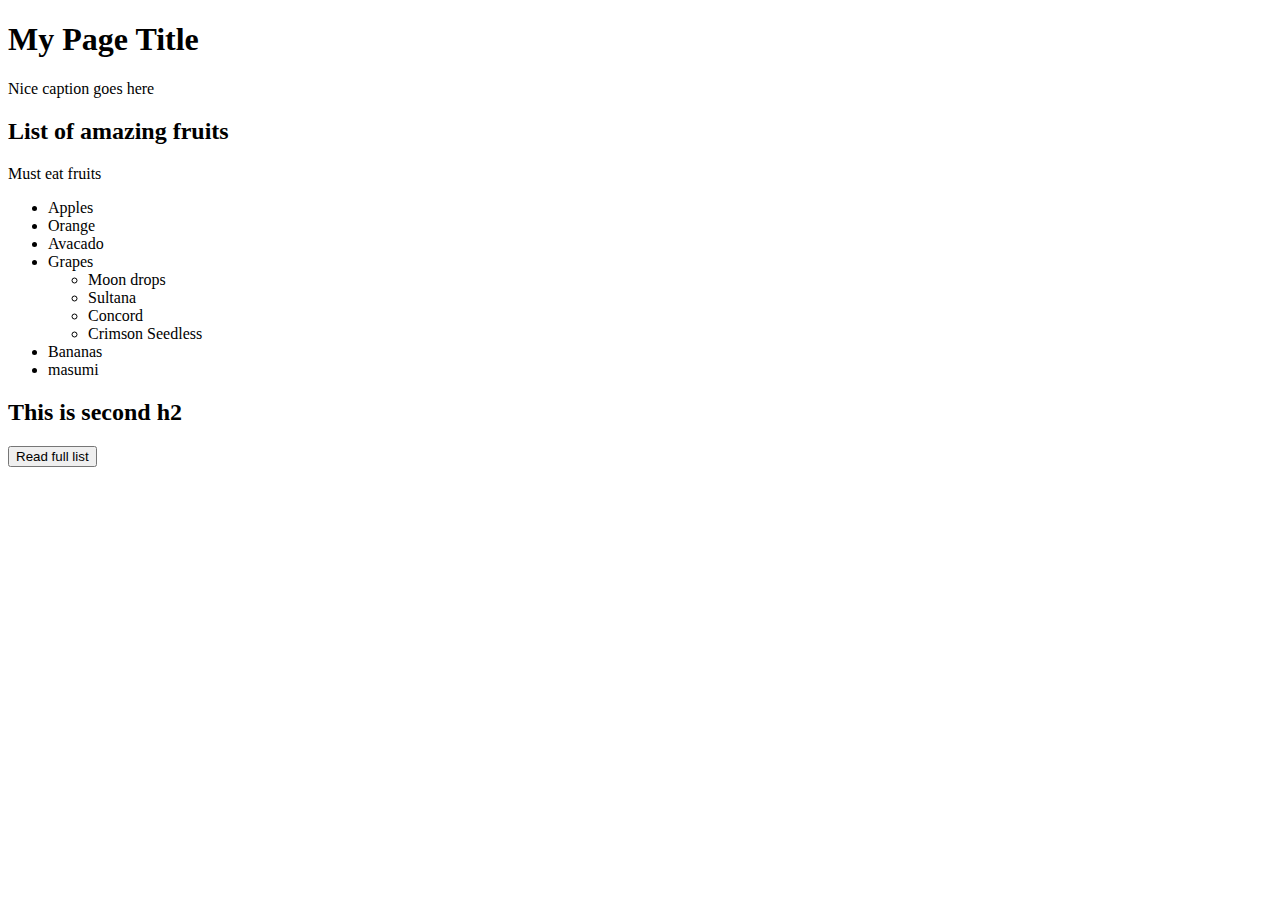
<file: Lecture_8/index.html>
<!-- 
Lecture_8

    DOM Traversal
    Dom traversal describes how to navigate the tree like structure 
    that html document generate
    Dom is nothing but tree like structure of html document
    for example, 

                body
                  |
        div1              div2
          |                 |
      p       button      div3

    Every element is a node
-->

<!DOCTYPE html>
<html lang="en">
<head>
    <meta charset="UTF-8">
    <meta name="viewport" content="width=device-width, initial-scale=1.0">
    <title>Document</title>
</head>
<body>
    <main>
        <h1>My Page Title</h1>
        <p>Nice caption goes here</p>
    
        <article class="first_article">
          <h2>List of amazing fruits</h2>
          <p>Must eat fruits</p>
    
          <div class="wrapper-1">
            <ul class="apple-list">
              <li class="apple">Apples</li>
              <li class="orange">Orange</li>
              <li class="avocado">Avacado</li>
              <li class="grapes">
                Grapes
                <ul>
                  <li class="type-1">Moon drops</li>
                  <li>Sultana</li>
                  <li>Concord</li>
                  <li>Crimson Seedless</li>
                </ul>
              </li>
              <li class="banana">Bananas</li>
            </ul>
    
            <h2>This is second h2</h2>
    
            <button class="btn-1">Read full list</button>
      </main>
    
      <script>
        let heading = document.querySelectorAll("h2");
        const firstHeading = heading[0];
    
        console.log(firstHeading)
        const secondHeading = heading[1];
        console.log(secondHeading)
    
        const orange=document.querySelector(".orange").innerHTML;
        console.log(orange)
    
        const listchil=document.createElement("li")
        listchil.innerText="masumi"
    
        const appleList=document.querySelector(".apple-list").appendChild(listchil)
        // console.log(appleList)
        // console.log(appleList[0])
        // console.log(appleList)
    
        let lastchi=document.querySelector(".apple-list").lastElementChild;
        console.log(lastchi)
    
        let firstchi=document.querySelector(".apple-list").firstElementChild;
        console.log(firstchi.innerText)
    
        let parNode=document.querySelector(".apple-list")
        console.log(parNode.parentNode) 
        console.log(parNode.parentElement) 
    
        const prevSibling=document.querySelector(".orange").previousElementSibling;
        console.log(prevSibling)
    
        const nextSibling=document.querySelector(".orange").nextElementSibling;
        console.log(nextSibling)
    
        
      </script>
</body>
</html>
</file>
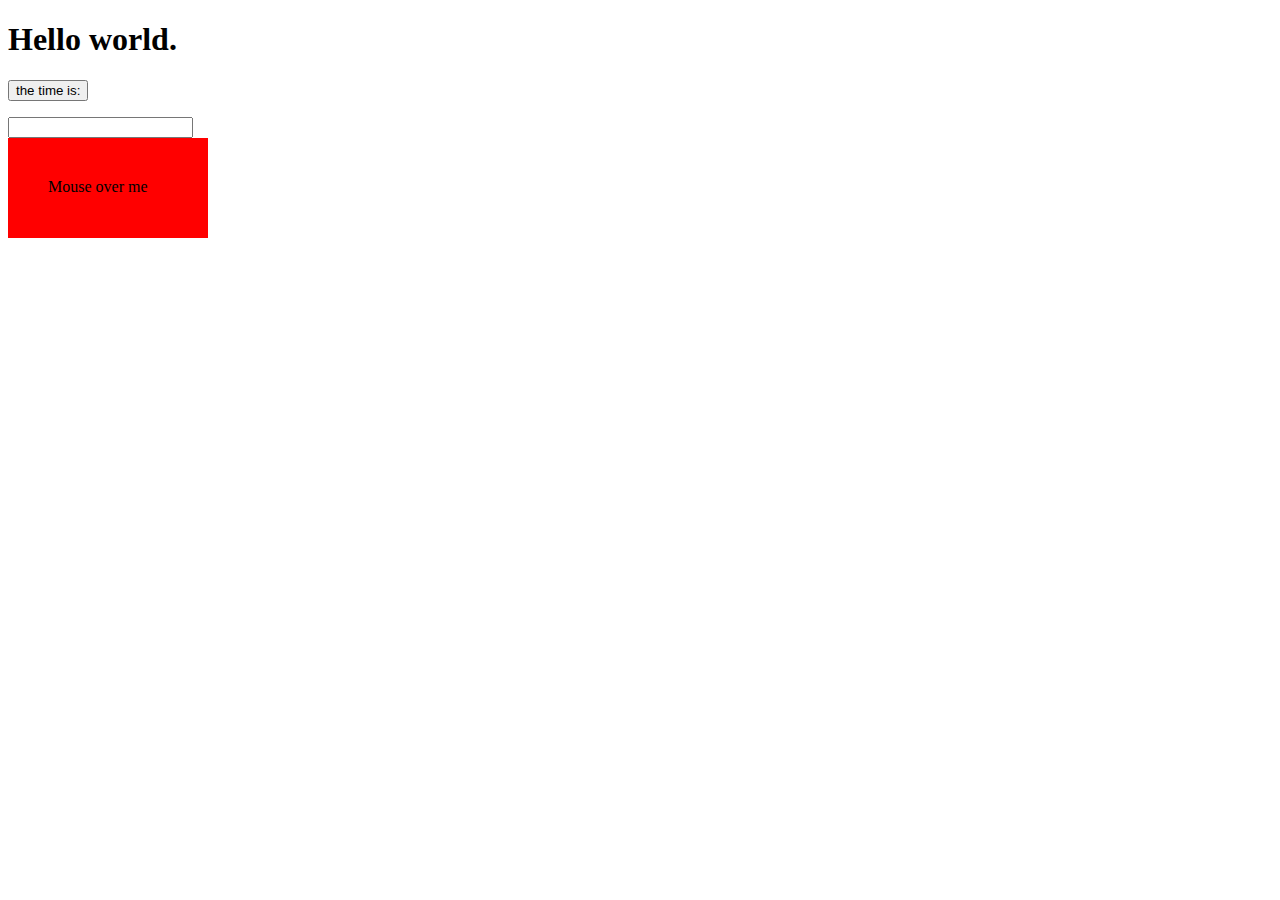
<file: Lecture_9/index.html>
<!--
Lecture_9
    Events:
      ->Any kind of user interation with the website is an event
      like, clicking, pressing a key in keyboard, minimizing,hovering, etc.,.
      ->JavaScript code will be executed when ever an event occurs
-->


<!-- <!DOCTYPE html>
<html lang="en">
<head>
    <meta charset="UTF-8">
    <meta name="viewport" content="width=device-width, initial-scale=1.0">
    <title>Document</title>
</head>
<body>
    <h1 onclick="this.innerHTML=`This is after click!`">Hello world.</h1>
</body>
</html> -->

<!DOCTYPE html>
<html lang="en">
<head>
    <meta charset="UTF-8">
    <meta name="viewport" content="width=device-width, initial-scale=1.0">
    <title>Document</title>
</head>
<body>
    <div>
        <h1 onclick="changeText(this)">Hello world.</h1>
        <button onclick="displayDate()">the time is:</button>
        <p id="demo"></p>
    </div>
    <!-- <form action=""> -->
        <input type="text" id="firstName" onchange="upperCase()" />
    <!-- </form> -->
     <div onmouseover="mOver(this)" onmouseout="mOut(this)" onmousedown="mDown(this)" onmouseup="mUp(this)" style="background-color: red; width: 120px; height: 20px; padding: 40px;">
        Mouse over me
     </div>
    <script>
        function changeText(id){
            id.innerHTML=`This is after click!`;
        }
        function displayDate(){
            document.getElementById("demo").innerHTML = new Date();
        } 
        function upperCase(){
            const x=document.getElementById("firstName");
            x.value = x.value.toUpperCase();
        }
        function mOver(obj){
            obj.innerHTML="Thank you";
        }
        function mOut(obj){
            obj.innerHTML="mouse out me";
        }
        function mDown(obj){
            obj.style.backgroundColor="cyan";
            obj.innerHTML="Release me";
        }
        function mUp(obj){
            obj.style.backgroundColor="red";
            obj.innerHTML="Thank you";
        }
    </script>
</body>
</html>
</file>
